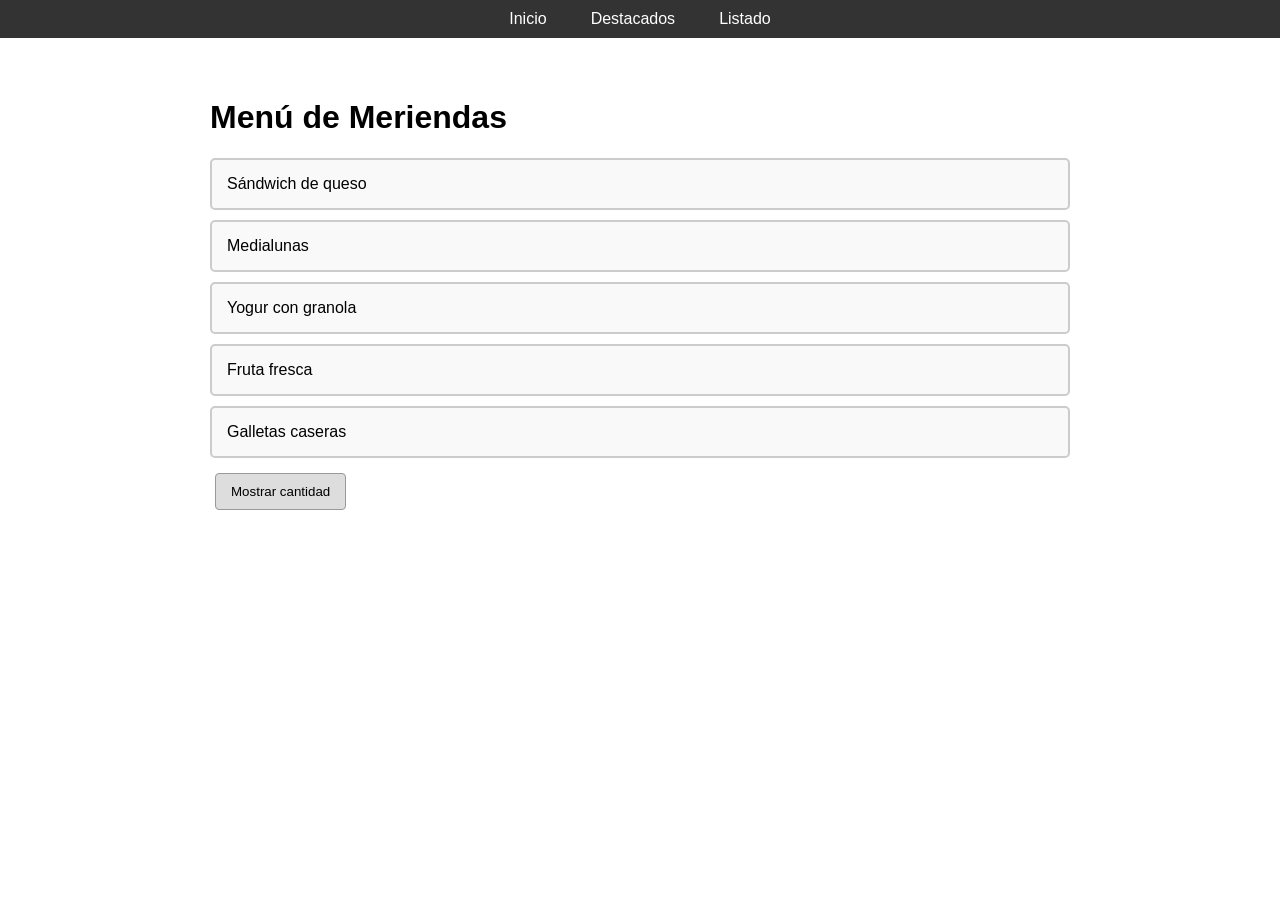
<file: index.html>
<!doctype html>
<html lang="en">
  <head>
    <meta charset="UTF-8" />
    <meta name="viewport" content="width=device-width, initial-scale=1.0" />
    <title>Document</title>
    <link rel="stylesheet" href="./css/estilos.css"></link>
  </head>
  <body>
    <nav>
      <ul>
        <li><a href="index.html">Inicio</a></li>
        <li><a href="destacados.html">Destacados</a></li>
        <li><a href="listado.html">Listado</a></li>
      </ul>
    </nav>
    
    <main>
      <h1>Menú de Meriendas</h1>
      <section id="contenedor-meriendas"></section>
      <button id="btn-cantidad">Mostrar cantidad</button>
      <p id="cantidad-meriendas"></p>
    </main>

    <script src="js/index.js"></script>
  </body>
</html>
</file>
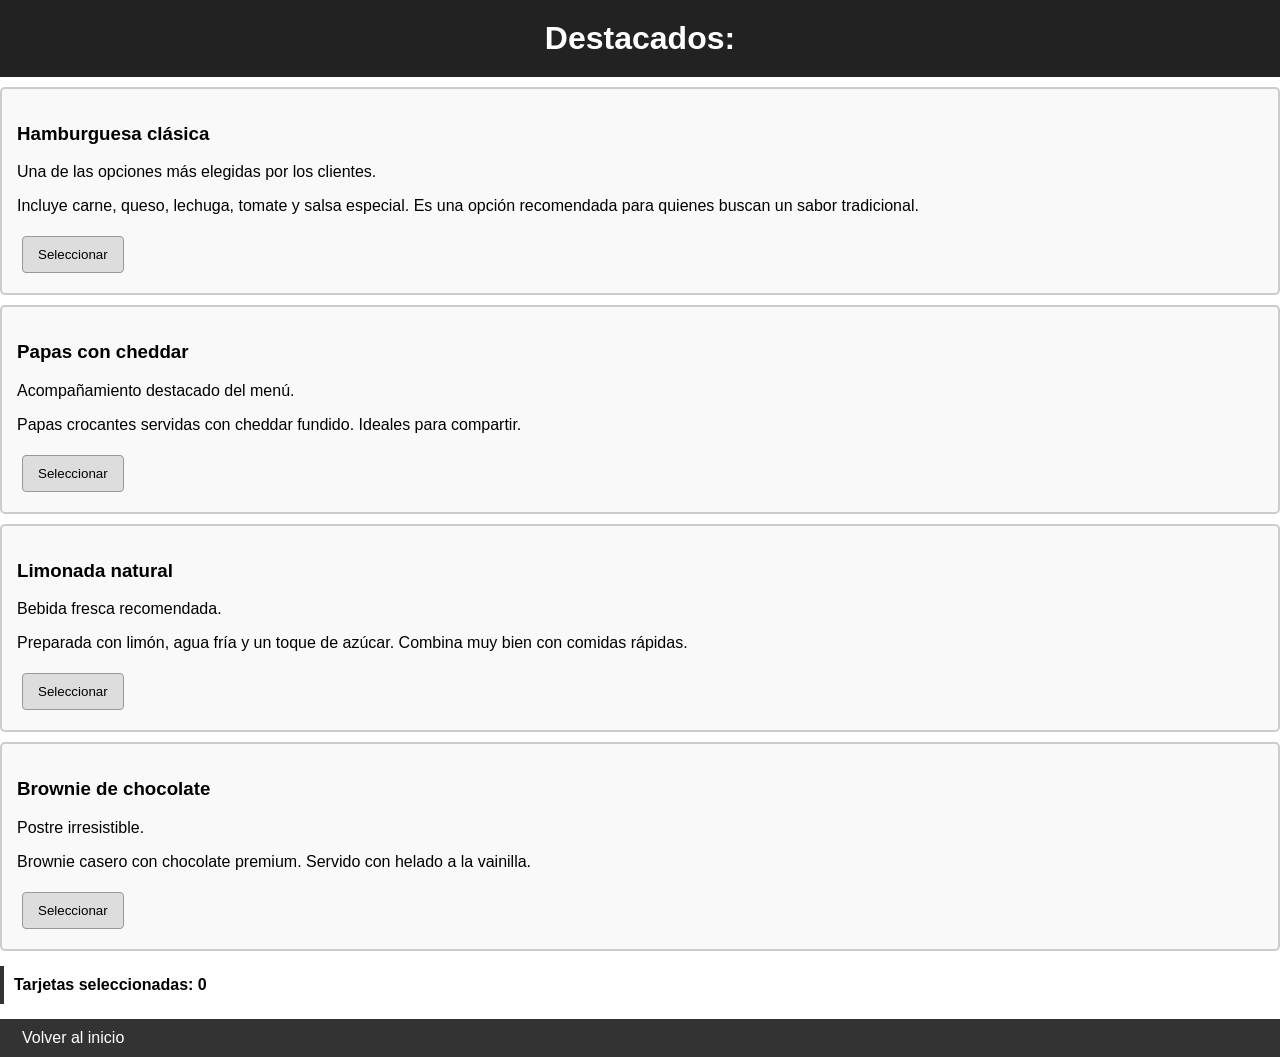
<file: destacados.html>
<!doctype html>
<html lang="en">
  <head>
    <meta charset="UTF-8" />
    <meta name="viewport" content="width=device-width, initial-scale=1.0" />
    <title>Document</title>
    <link rel="stylesheet" href="./css/estilos.css"></link>
  </head>
  <body>
    <header>
        <h1>Destacados:</h1>
    </header>
  <section class="contenedor-destacados">
  <article class="tarjeta-destacada">
    <h3>Hamburguesa clásica</h3>
    <p>Una de las opciones más elegidas por los clientes.</p>

    <p class="detalle">
      Incluye carne, queso, lechuga, tomate y salsa especial. Es una opción
      recomendada para quienes buscan un sabor tradicional.
    </p>

    <button class="btn-ver-mas">Seleccionar</button>
  </article>

  <article class="tarjeta-destacada">
    <h3>Papas con cheddar</h3>
    <p>Acompañamiento destacado del menú.</p>

    <p class="detalle">
      Papas crocantes servidas con cheddar fundido. Ideales para compartir.
    </p>

    <button class="btn-ver-mas">Seleccionar</button>
  </article>

  <article class="tarjeta-destacada">
    <h3>Limonada natural</h3>
    <p>Bebida fresca recomendada.</p>

    <p class="detalle">
      Preparada con limón, agua fría y un toque de azúcar. Combina muy bien con
      comidas rápidas.
    </p>

    <button class="btn-ver-mas">Seleccionar</button>
  </article>

  <article class="tarjeta-destacada">
    <h3>Brownie de chocolate</h3>
    <p>Postre irresistible.</p>

    <p class="detalle">
      Brownie casero con chocolate premium. Servido con helado a la vainilla.
    </p>

    <button class="btn-ver-mas">Seleccionar</button>
  </article>
</section>

<p id="contador-seleccionadas">Tarjetas seleccionadas: 0</p>

<nav>
  <a href="index.html">Volver al inicio</a>
</nav>

<script src="js/destacados.js"></script>
  </body>
</html>
</file>
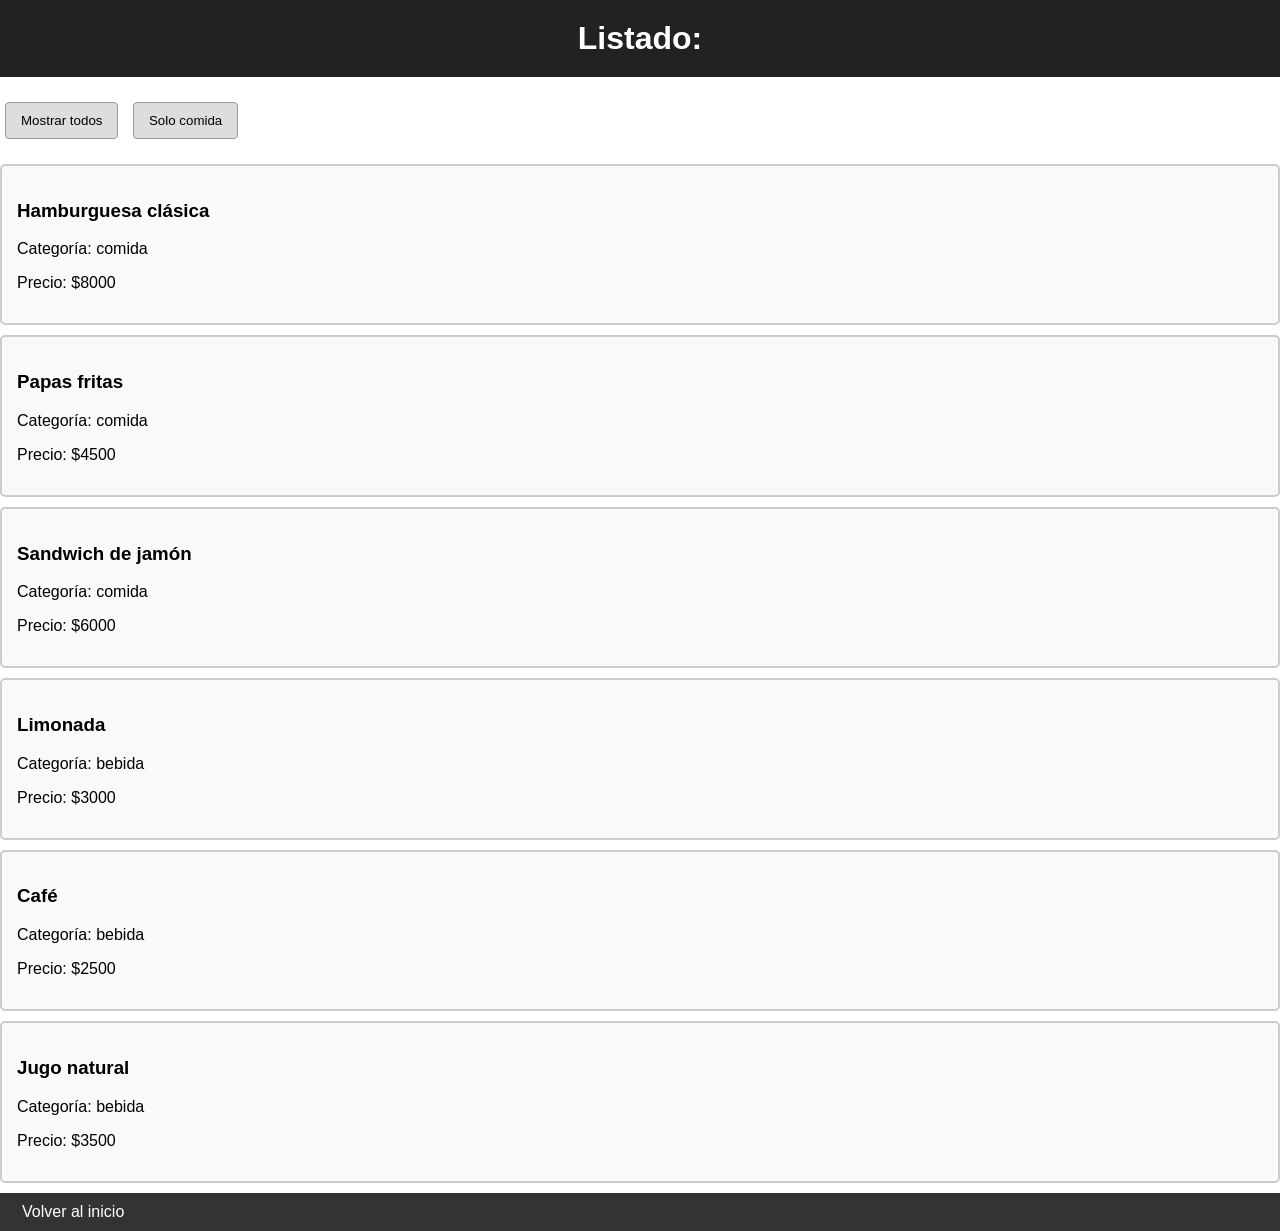
<file: listado.html>
<html lang="en">
  <head>
    <meta charset="UTF-8" />
    <meta name="viewport" content="width=device-width, initial-scale=1.0" />
    <title>Document</title>
    <link rel="stylesheet" href="./css/estilos.css"></link>
  </head>
  <body>
    <header>
        <h1>Listado:</h1>
    </header>

    <div class="contenedor-botones">
      <button id="btn-todos">Mostrar todos</button>
      <button id="btn-comida">Solo comida</button>
    </div>

    <section id="contenedor-listado"></section>

    <nav>
      <a href="index.html">Volver al inicio</a>
    </nav>

    <script src="js/listado.js"></script>
  </body>
</html>
</file>
<file: css/estilos.css>
* {
  box-sizing: border-box;
}

body {
  margin: 0;
  padding: 0;
  font-family: Arial, sans-serif;
}

nav {
  background-color: #333;
  padding: 10px;
}

nav ul {
  list-style: none;
  padding: 0;
  margin: 0;
  display: flex;
  justify-content: center;
  gap: 20px;
}

nav a {
  color: white;
  text-decoration: none;
  padding: 8px 12px;
}

header {
  background-color: #222;
  color: white;
  padding: 20px;
  text-align: center;
}

header h1 {
  margin: 0;
}

main {
  max-width: 900px;
  margin: 20px auto;
  padding: 20px;
}

.tarjeta {
  border: 2px solid #ccc;
  padding: 15px;
  margin: 10px 0;
  border-radius: 5px;
  background-color: #f9f9f9;
}

.tarjeta-destacada {
  border: 2px solid #ccc;
  padding: 15px;
  margin: 10px 0;
  border-radius: 5px;
  background-color: #f9f9f9;
}

.tarjeta-destacada.activa {
  border: 2px solid #ff6b6b;
  background-color: #ffe6e6;
}

button {
  padding: 10px 15px;
  margin: 5px;
  border: 1px solid #999;
  background-color: #ddd;
  border-radius: 4px;
  cursor: pointer;
}

button:hover {
  background-color: #bbb;
}

.contenedor-botones {
  margin: 20px 0;
}

#contador-seleccionadas {
  margin: 15px 0;
  padding: 10px;
  border-left: 4px solid #333;
  font-weight: bold;
}

#cantidad-meriendas {
  margin: 10px 0;
  font-weight: bold;
}
</file>
